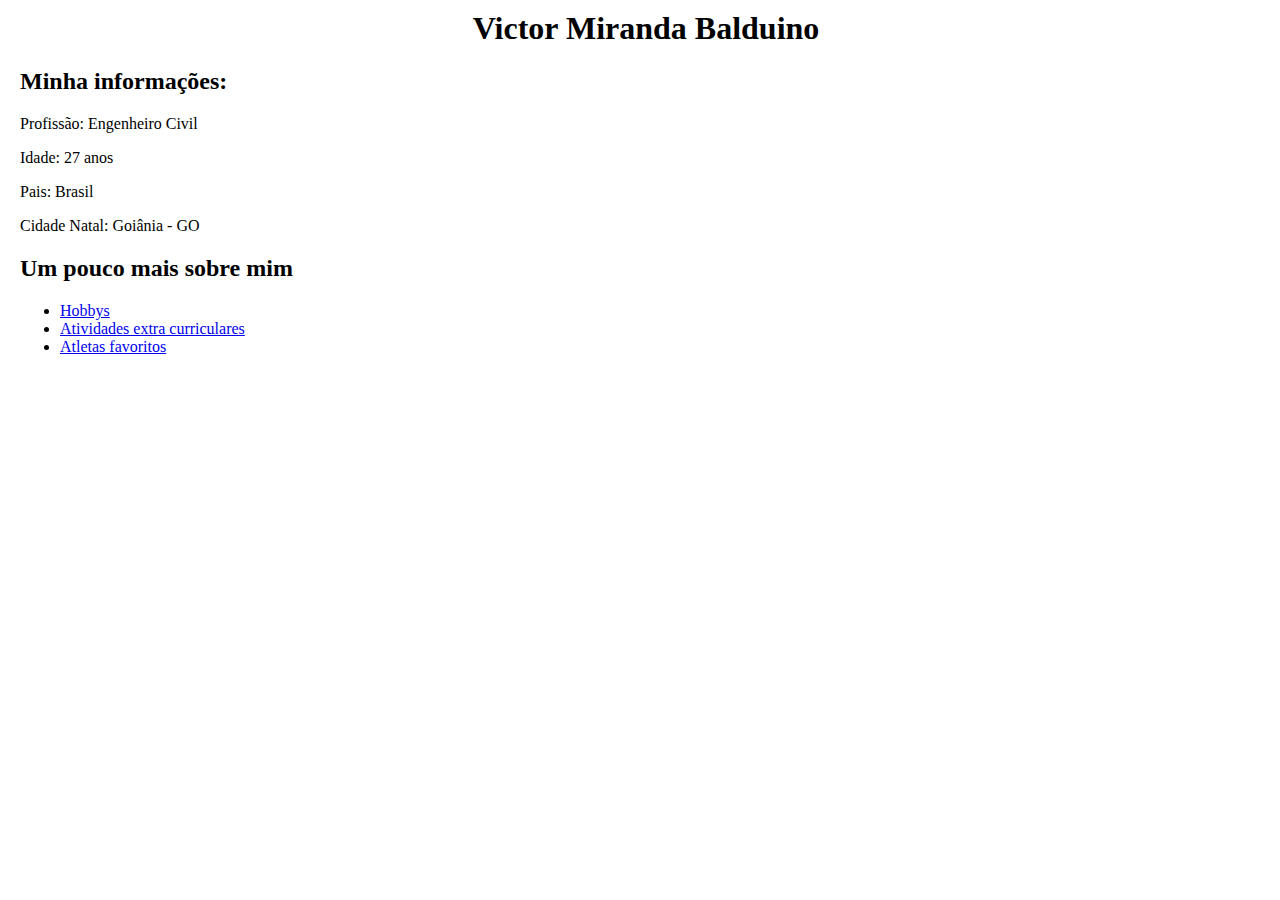
<file: Aula_8/homepage/index.html>
<!DOCTYPE html>

<html lang="en">
    <head>
        <link rel="stylesheet" href="https://cdn.jsdelivr.net/npm/bootstrap@4.5.3/dist/css/bootstrap.min.css" integrity="sha384-TX8t27EcRE3e/ihU7zmQxVncDAy5uIKz4rEkgIXeMed4M0jlfIDPvg6uqKI2xXr2" crossorigin="anonymous">
        <script src="https://code.jquery.com/jquery-3.5.1.slim.min.js" integrity="sha384-DfXdz2htPH0lsSSs5nCTpuj/zy4C+OGpamoFVy38MVBnE+IbbVYUew+OrCXaRkfj" crossorigin="anonymous"></script>
        <script src="https://cdn.jsdelivr.net/npm/bootstrap@4.5.3/dist/js/bootstrap.bundle.min.js" integrity="sha384-ho+j7jyWK8fNQe+A12Hb8AhRq26LrZ/JpcUGGOn+Y7RsweNrtN/tE3MoK7ZeZDyx" crossorigin="anonymous"></script>
        <link href="styles.css" rel="stylesheet">

        <title>Minha Pagina Pessoal</title>
    </head>

    <body>
        <header>
            <h1>
                Victor Miranda Balduino
            </h1>
            <h2>
                Minha informações:
            </h2>
            <p>Profissão: Engenheiro Civil</p>
            <p>Idade: 27 anos</p>
            <p>Pais: Brasil</p>
            <p>Cidade Natal: Goiânia - GO</p>
        </header>

        <main>
            <h2>
                Um pouco mais sobre mim
            </h2>
            <ul>
                <li>
                    <a href="hobbys.html" class"hobby">Hobbys</a>
                </li>
                <li>
                    <a href="atividade.html" class"atividade">Atividades extra curriculares</a>
                </li>
                <li>
                    <a href="atleta.html" class"atleta">Atletas favoritos</a>
                </li>
            </ul>
        </main>


    </body>

</html>
</file>
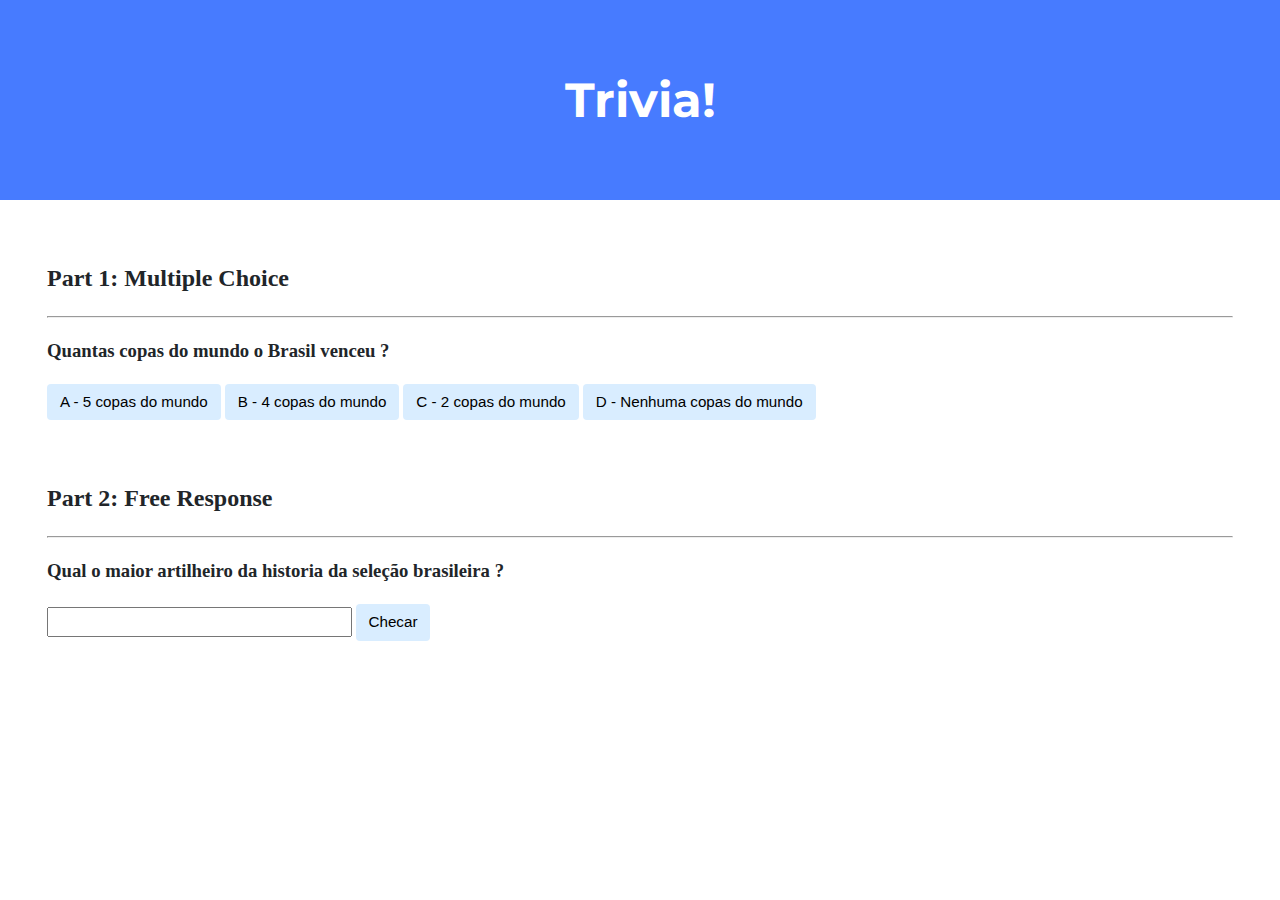
<file: Aula_8/trivia/index.html>
<!DOCTYPE html>

<html lang="en">
    <head>
        <link href="https://fonts.googleapis.com/css2?family=Montserrat:wght@500&display=swap" rel="stylesheet">
        <link href="styles.css" rel="stylesheet">
        <title>Trivia!</title>

        <script>

            // TODO: Add code to check answers to questions

            let name = document.querySelector('#mensagem')

            function respostaIncorreta(_this) {
                _this.style.backgroundColor = "red";
                document.querySelector('#mensagem').innerHTML= "Resposta Errada"
            }

            function respostaCorreta(_this) {
                _this.style.backgroundColor = "green";
                document.querySelector('#mensagem').innerHTML= "Resposta Certa"
            }


            function resposta(_this) {
                let input = document.querySelector('input')
                if (input.value == 'Pelé'){
                    input.style.backgroundColor = "green"
                    document.querySelector('#msg').innerHTML= "Resposta Certa"
                } else {
                    input.style.backgroundColor = "red"
                    document.querySelector('#msg').innerHTML= "Resposta Errada"
                }
            }


        </script>

    </head>
    <body>

        <div class="jumbotron">
            <h1>Trivia!</h1>
        </div>

        <div class="container">

            <div class="section">
                <h2>Part 1: Multiple Choice </h2>
                <hr>

                <!-- TODO: Add multiple choice question here -->
                <h3>
                    Quantas copas do mundo o Brasil venceu ?
                </h3>

                <button onclick="respostaCorreta(this)" type="submit" class="stylebutton">A - 5 copas do mundo</button>
                <button onclick="respostaIncorreta(this)" type="submit" class="stylebutton">B - 4 copas do mundo </button>
                <button onclick="respostaIncorreta(this)" type="submit" class="stylebutton">C - 2 copas do mundo </button>
                <button onclick="respostaIncorreta(this)" type="submit" class="stylebutton">D - Nenhuma copas do mundo </button>

                <p id="mensagem"></p>

            </div>

            <div class="section">
                <h2>Part 2: Free Response</h2>
                <hr>

                <!-- TODO: Add free response question here -->

                <h3>
                    Qual o maior artilheiro da historia da seleção brasileira ?
                </h3>

                <input id='resposta' type='text'> </input>
                <button onclick="resposta(this)" type="submit" class="checar">Checar</button>

                <p id="msg"></p>

            </div>

        </div>
    </body>
</html>
</file>
<file: Aula_8/homepage/styles.css>
body {
  margin-left: 20px;
}

body h1 {
  text-align: center;
  margin-top: 10px;
}

main {
  margin-top: 20px;
}
</file>
<file: Aula_8/trivia/styles.css>
body {
  background-color: #fff;
  color: #212529;
  font-size: 1rem;
  font-weight: 400;
  line-height: 1.5;
  margin: 0;
  text-align: left;
}

.container {
  margin-left: auto;
  margin-right: auto;
  padding-left: 15px;
  padding-right: 15px;
}

.jumbotron {
  background-color: #477bff;
  color: #fff;
  margin-bottom: 2rem;
  padding: 2rem 1rem;
  text-align: center;
}

.section {
  padding: 0.5rem 2rem 1rem 2rem;
}

.section:hover {
  background-color: #f5f5f5;
  transition: color 2s ease-in-out, background-color 0.15s ease-in-out;
}

h1 {
  font-family: 'Montserrat', sans-serif;
  font-size: 48px;
}

button, input[type="submit"] {
  background-color: #d9edff;
  border: 1px solid transparent;
  border-radius: 0.25rem;
  font-size: 0.95rem;
  font-weight: 400;
  line-height: 1.5;
  padding: 0.375rem 0.75rem;
  text-align: center;
  transition: color 0.15s ease-in-out, background-color 0.15s ease-in-out, border-color 0.15s ease-in-out, box-shadow 0.15s ease-in-out;
  vertical-align: middle;
}


input[type="text"] {
  line-height: 1.8;
  width: 25%;
}

input[type="text"]:hover {
  background-color: #f5f5f5;
  transition: color 2s ease-in-out, background-color 0.15s ease-in-out;
}
</file>
